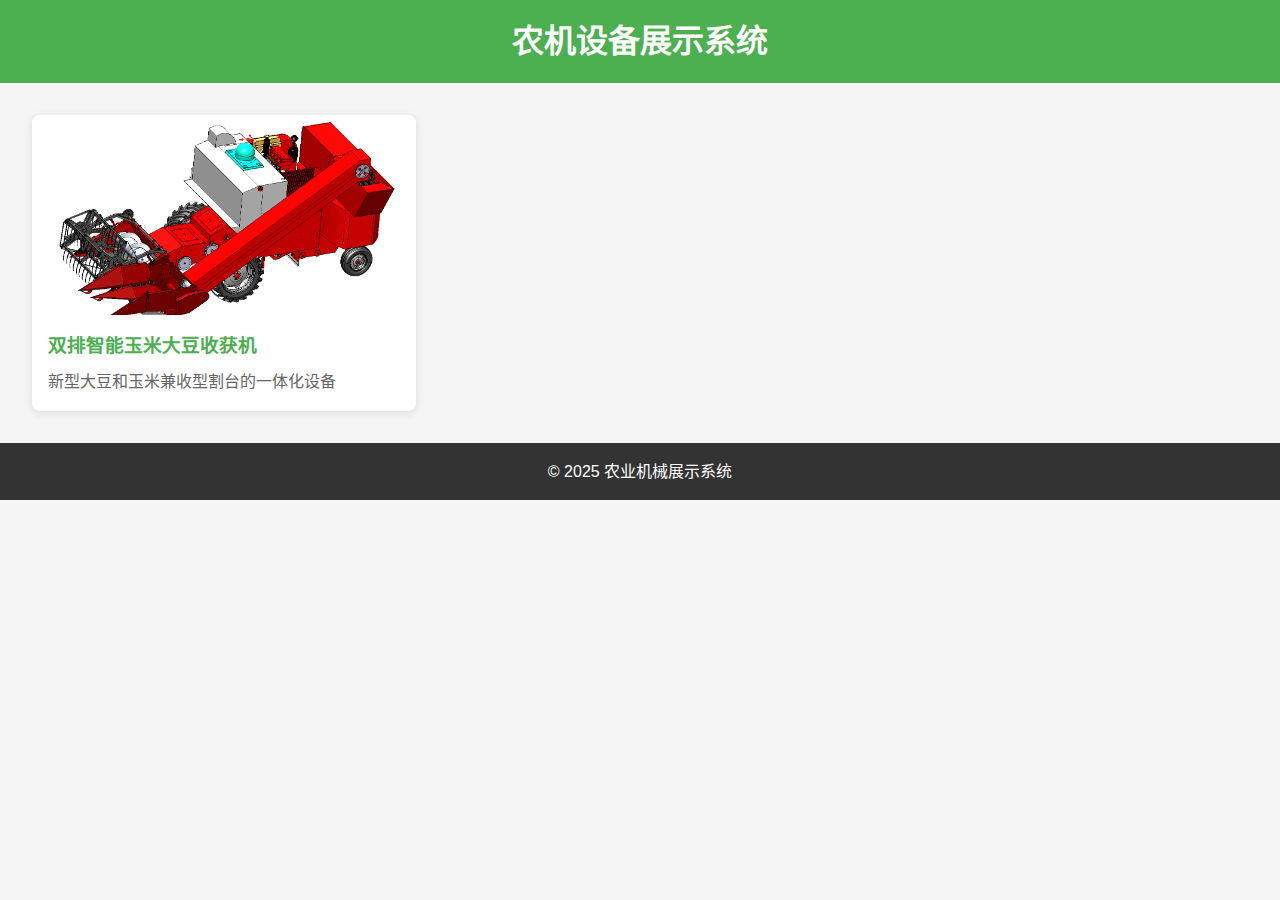
<file: index.html>
<!DOCTYPE html>
<html lang="zh-CN">
<head>
    <meta charset="UTF-8">
    <meta name="viewport" content="width=device-width, initial-scale=1.0">
    <title>农机设备展示系统</title>
    <link rel="stylesheet" href="css/style.css">
</head>
<body>
    <header>
        <h1>农机设备展示系统</h1>
    </header>
    
    <main class="machine-grid">
 
        
       
        <div class="machine-card" onclick="location.href='html/harvester.html'">
            <div class="machine-thumbnail" style="background-image: url('images/harvester-thumb.png')"></div>
            <h3>双排智能玉米大豆收获机</h3>
            <p>新型大豆和玉米兼收型割台的一体化设备</p>
        </div>
        

    </main>
    
    <footer>
        <p>© 2025 农业机械展示系统</p>
    </footer>
    
    <script src="js/main.js"></script>
</body>
</html>
</file>
<file: css/style.css>
* {
    margin: 0;
    padding: 0;
    box-sizing: border-box;
    font-family: 'Arial', sans-serif;
}

body {
    background-color: #f5f5f5;
    color: #333;
    line-height: 1.6;
}

header {
    background-color: #4CAF50;
    color: white;
    padding: 1rem;
    text-align: center;
    position: relative;
}

.back-button {
    position: absolute;
    left: 1rem;
    top: 50%;
    transform: translateY(-50%);
    padding: 0.5rem 1rem;
    background: white;
    color: #4CAF50;
    border: none;
    border-radius: 4px;
    cursor: pointer;
}

.machine-grid {
    display: grid;
    grid-template-columns: repeat(auto-fill, minmax(300px, 1fr));
    gap: 2rem;
    padding: 2rem;
}

.machine-card {
    background: white;
    border-radius: 8px;
    overflow: hidden;
    box-shadow: 0 2px 10px rgba(0,0,0,0.1);
    transition: transform 0.3s ease;
    cursor: pointer;
}

.machine-card:hover {
    transform: translateY(-5px);
}

.machine-thumbnail {
    height: 200px;
    background-size: cover;
    background-position: center;
}

.machine-card h3 {
    padding: 1rem 1rem 0.5rem;
    color: #4CAF50;
}

.machine-card p {
    padding: 0 1rem 1rem;
    color: #666;
}

footer {
    text-align: center;
    padding: 1rem;
    background-color: #333;
    color: white;
}

.tractor-container {
    display: flex;
    padding: 2rem;
    gap: 2rem;
}

.model-viewer {
    flex: 2;
    height: 70vh;
    /* height: auto !important; */
    background: #eee;
    border-radius: 8px;
    position: relative;
}



.part-info {
    background: #f9f9f9;
    border-radius: 8px;
    padding: 20px;
    margin-top: 20px;
    box-shadow: 0 2px 8px rgba(0,0,0,0.1);
  }

.parts-list {
    list-style: none;
    margin: 1rem 0;
}

.parts-list li {
    padding: 0.5rem;
    margin-bottom: 0.5rem;
    background: #f5f5f5;
    border-radius: 4px;
    cursor: pointer;
    transition: background 0.2s;
}

.parts-list li:hover {
    background: #e0e0e0;
}

.part-info {
    padding: 1rem;
    background: #f9f9f9;
    border-radius: 4px;
    margin-top: 1rem;
}

.controls {
    position: fixed;
    bottom: 2rem;
    left: 50%;
    transform: translateX(-50%);
    display: flex;
    gap: 1rem;
}

.controls button {
    padding: 0.5rem 1rem;
    background: #4CAF50;
    color: white;
    border: none;
    border-radius: 4px;
    cursor: pointer;
}

.controls button:hover {
    background: #45a049;
}
</file>
